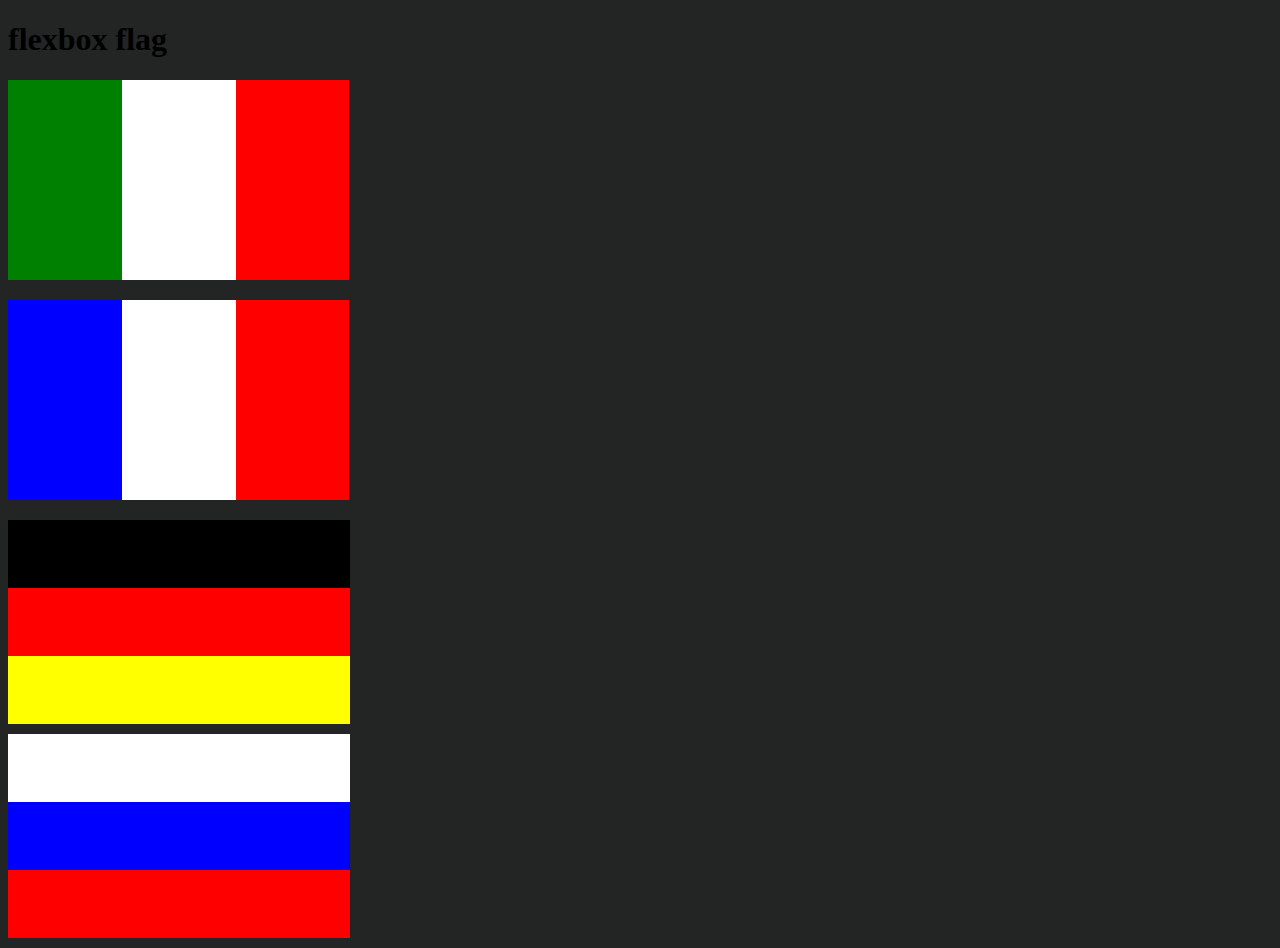
<file: EX-04/index.html>
<!DOCTYPE html>
<html>
<head>
<title>04-flexbox</title>
<link rel="stylesheet" href="css/stile.css">
</head>
<body>

    <h1>flexbox flag</h1>

    <div class="flag italy">
        <div class="green oblique"></div>
        <div class="white oblique"></div>
        <div class="red oblique"></div>
    </div>
    <div class="flag france">
        <div class="blue oblique"></div>
        <div class="white oblique"></div>
        <div class="red oblique"></div>
    </div>
    <div class="fflag germany">
        <div class="black oblique"></div>
        <div class="red oblique"></div>
        <div class="yellow oblique"></div>
    </div>
    <div class="fflag russian">
        <div class="white oblique"></div>
        <div class="blue oblique"></div>
        <div class="red oblique"></div>
</body>
</html>
</file>
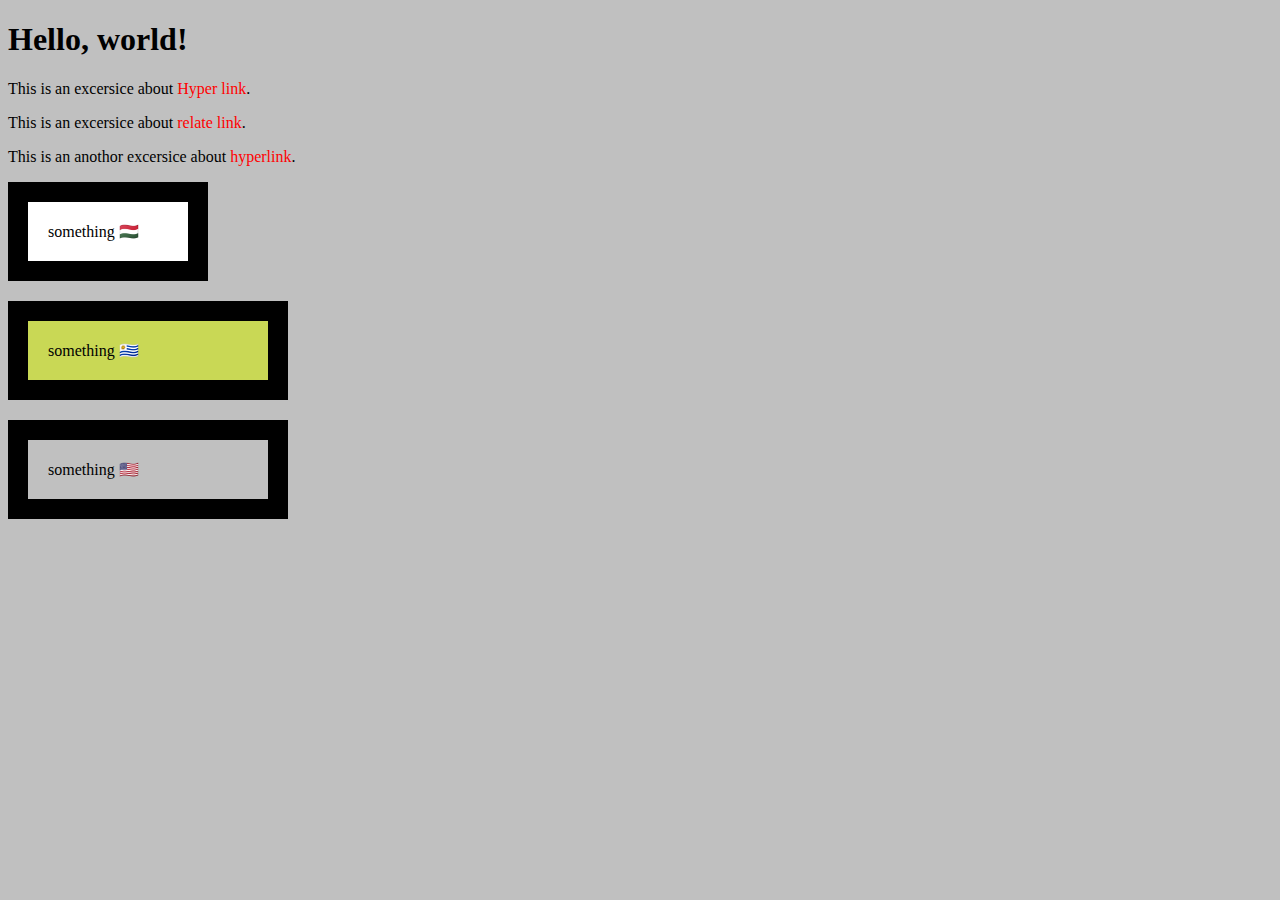
<file: EX08/INDEX.html>
<!DOCTYPE html>
<html lang="en">
<head>
    <!--<meta charset="UTF-8"> -->
    <!--<meta name="viewport" content='with=device-width, initial-scale=1.0"> -->
    <meta charset="UTF-8">
    <meta name="viewport" content="width=device-width, initial-scale=1.0">
    <title>Document</title>

    <link rel="stylesheet" href="css/stile.css">
</head>
<body>
    <h1>Hello, world!</h1>
    <p>This is an excersice about 
        <a href="https://www.w3schools.com" target="_blank" alt="HYPERLINK EXAMPLE" titile="a tool">Hyper link</a>.</p>
    <p>This is an excersice about <a href="../EX-03/index.html">relate link</a>.</p> 
    <p>This is an anothor excersice about <a href="https://www.naba.it">hyperlink</a>.</p>
    <div class="box-model-test box-model-test-01">something 🇭🇺</div>
    <div class="box-model-test box-model-test-02">something 🇺🇾</div>
    <div class="box-model-test box-model-test-03">something 🇺🇸</div>
</body>
</html>
</file>
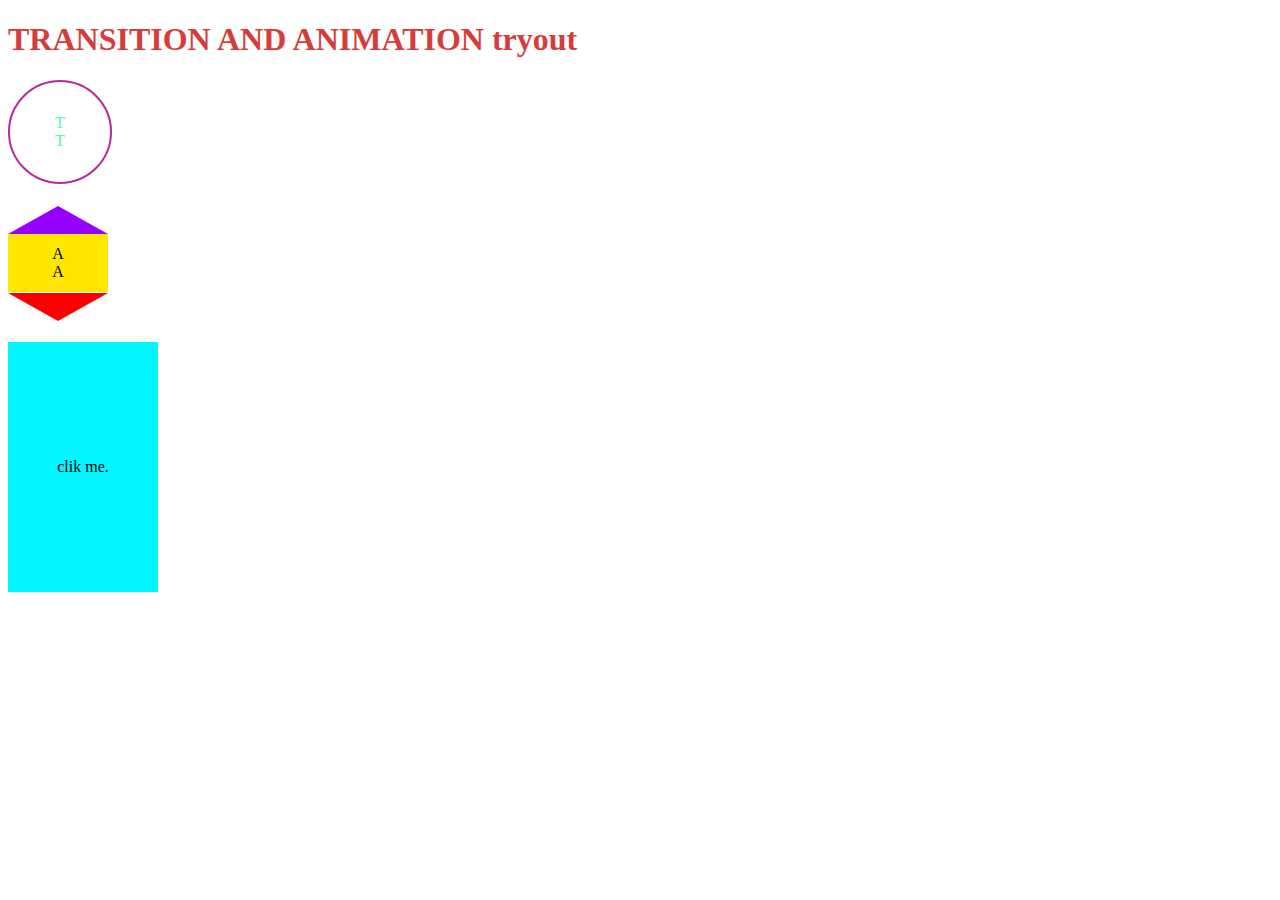
<file: EX12/index.html>
<!DOCTYPE html>
<html>
<head>
   
    <title>TRANSITION AND ANIMATION tryout</title>
    <link rel="stylesheet" href="css/stile.css">
</head>
<body>
        <h1>TRANSITION AND ANIMATION tryout</h1>
        <div class="cerchio">
            <div>T</div>
            <div>T</div>
        </div>

        <div id="hexagon">
            <div>A</div>
            <div>A</div>
            </div>  

        <div class="card">
            <div class="card">clik me.</div>
           </div>

            

</body>
</html>
</file>
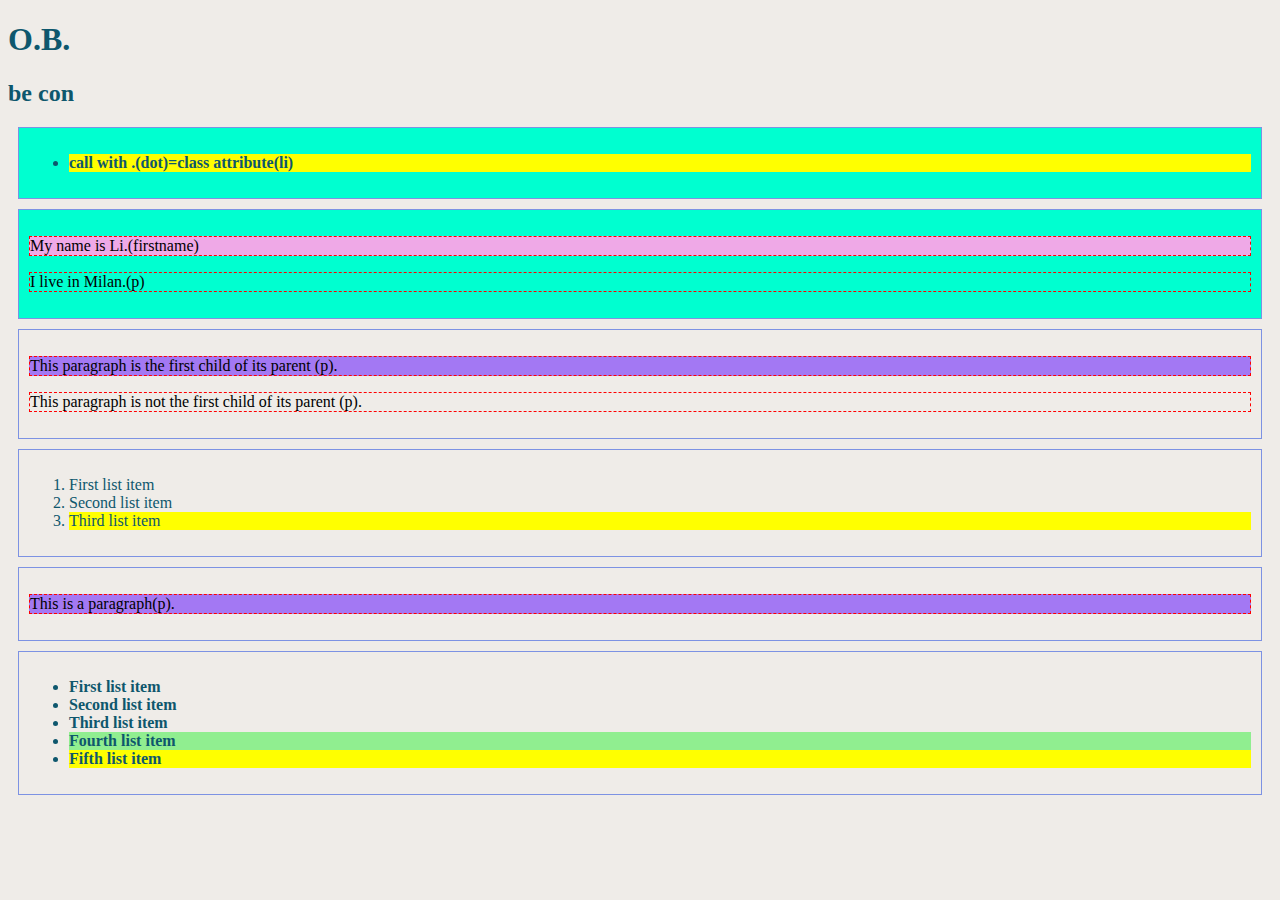
<file: ex-03/exercise03.html>
<!DOCTYPE html>
<html>
<head>
<title>selector reference</title>
<link rel="stylesheet" href="css/stile.css">
<style>
  .intro {
    background-color: rgb(0, 255, 208);
  }
  #firstname {
  background-color: rgb(239, 169, 231);
  }
  p:first-child {
  background-color: rgb(163, 120, 243);
  }
  li:last-child {
  background-color: yellow;
  }
  p {
  color: black;
}

:not(p) {
  color: rgb(14, 87, 109);
}

/* Selects the forth li element in a list */
li:nth-child(4) {
  background-color: lightgreen;
}
  </style>
</head>
<body>

<h1>O.B.</h1>
<h2>be con</h2>
<div class="intro">
<ul>
  <li>call with .(dot)=class attribute(li)</li>
</ul>
</div>

<div class="intro">
    <p id="firstname">My name is Li.(firstname)</p>
    <p id="hometown">I live in Milan.(p)</p>
  </div>

  <div>
    <p>This paragraph is the first child of its parent (p).</p>
    <p>This paragraph is not the first child of its parent (p).</p>
    </div>

    <div>
      <ol>
        <li>First list item</li>
        <li>Second list item</li>
        <li>Third list item</li>
      </ol>
      </div>

      <div>
        <p>This is a paragraph(p).</p>
        </div>

        <div>
          <ul>
            <li>First list item</li>
            <li>Second list item</li>
            <li>Third list item</li>
            <li>Fourth list item</li>
            <li>Fifth list item</li>
          </ul>
        </div>
</file>
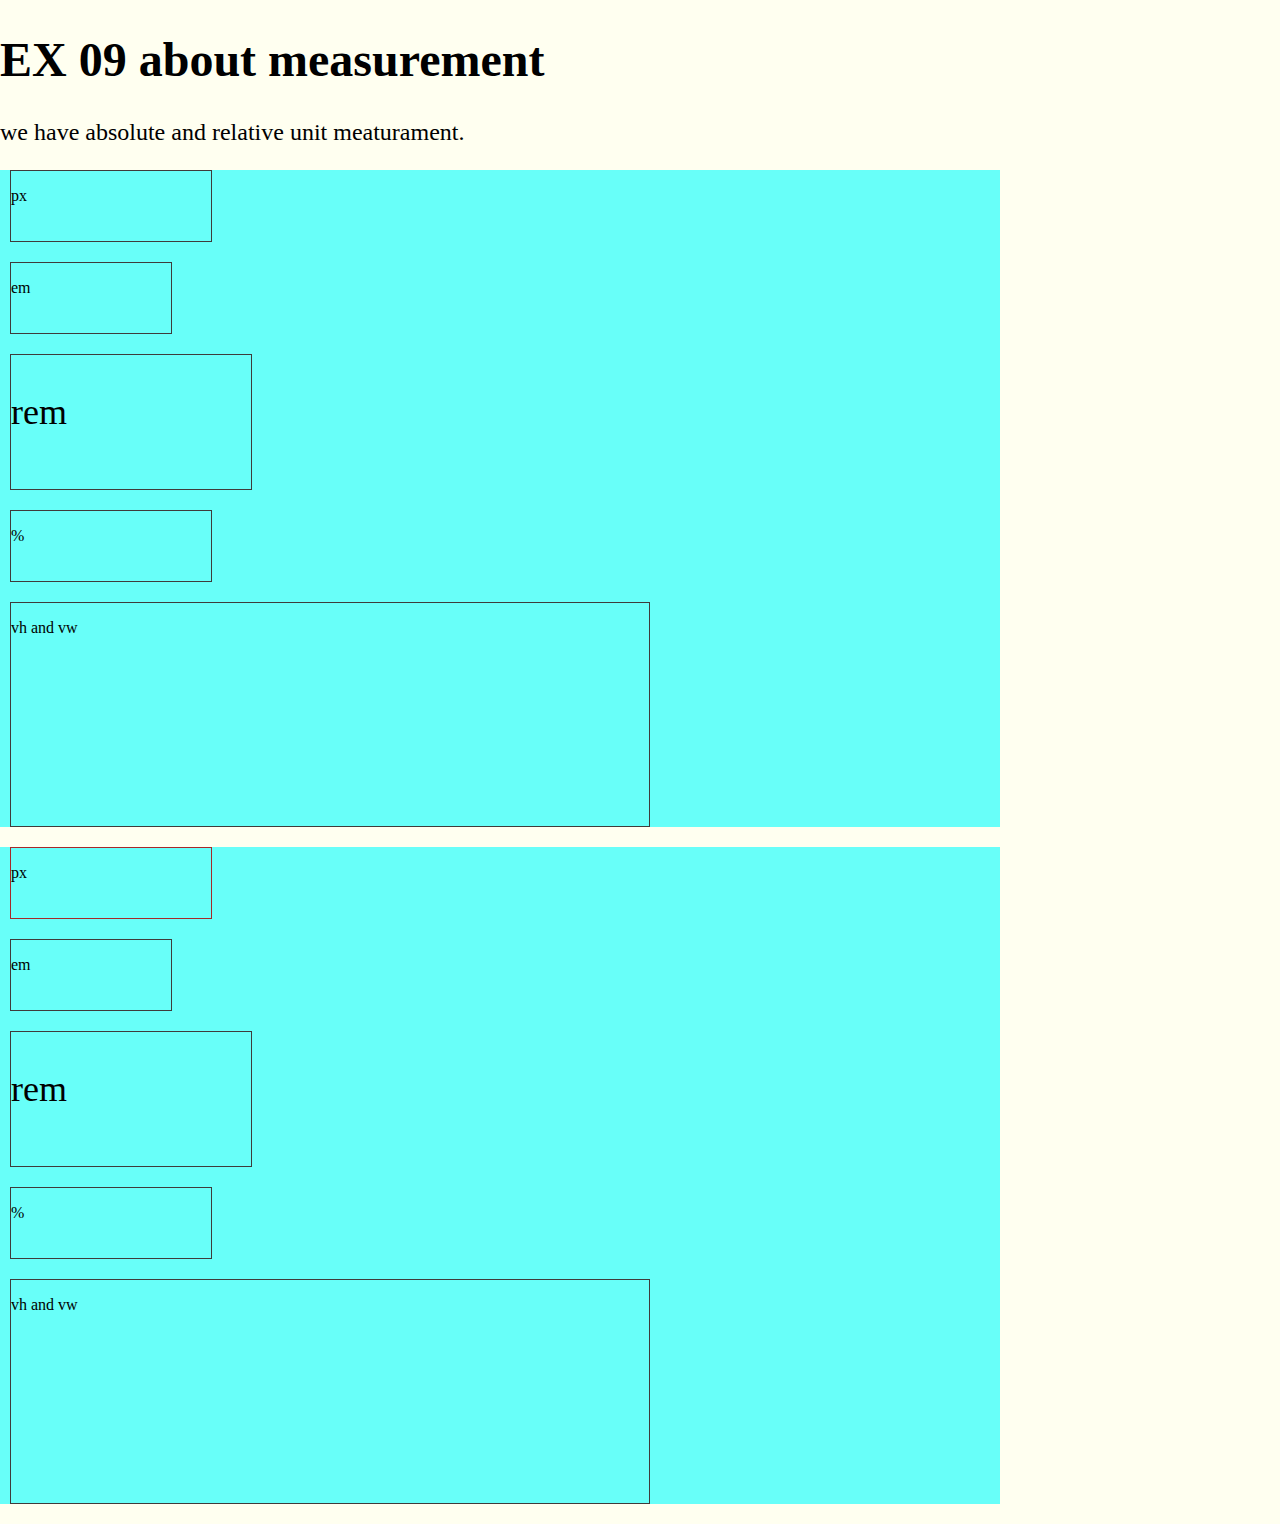
<file: EX09/<!DOCTYPE html>.html>
<!DOCTYPE html>
<html>
<head>
<title>EX. 09 about measurement</title>
<link rel="stylesheet" href="css/stile.css">

</head>
<body>


<h1>EX 09 about measurement</h1>
<p>we have absolute and relative unit meaturament.</p>

<ul class="ul-01">
    <li class ="px"><p>px</p></li>
    <li class ="em"><p>em</p></li>
    <li class ="rem"><p>rem</p></li>
    <li class ="%"><p>%</p></li>
    <li class ="vhvw"><p>vh and vw</p></li>
</ul>

<ul class="ul-02">
    <li class ="px"><p>px</p></li>
    <li class ="em"><p>em</p></li>
    <li class ="rem"><p>rem</p></li>
    <li class ="%"><p>%</p></li>
    <li class ="vhvw"><p>vh and vw</p></li>
</ul>
</body>
</html>
</file>
<file: EX-04/css/stile.css>
body {
    background-color: rgb(35, 37, 37);
}
div {
    margin-bottom: 10px;
    width: 30%; 
}

.flag {
    display: flex;
    flex-wrap: wrap;
}
.flag div {
    width: 30%;
    height: 200px;
    /* border: 1px solid rgb(149, 146, 146);  */
    margin-right: 0%;
    box-sizing: border-box;
}
.fflag {
    display: grid;
    flex-wrap: wrap;
}
.fflag div {
    width: 342px;
    height: 68px;
    /* border: 1px solid rgb(149, 146, 146);  */
    margin-block: 0%;
    box-sizing: border-box;
}
.black {
    background-color: black;
}
.yellow {
    background-color: yellow;
}
.green {
    background-color: green;
}
.white {
    background-color: white;
}
.red {
    background-color: red;
}
.blue {
    background-color: blue;
}
</file>
<file: EX08/css/stile.css>
body{
    background-color: silver;
}
.box-model-test{
    border:20px solid black;
    margin-bottom: 20px;
    padding: 20px;
    width: 200px;
}
.box-model-test-01{
    background-color: rgb(255, 255, 255);
    box-sizing: border-box;
}
.box-model-test-02{
    background-color: rgb(201, 216, 85);
    box-sizing: content-box;
}
a:link{
    color: rgb(255, 0, 0);
    text-decoration: none;
}
a:visited{
    color: rgb(255, 0, 38);
    text-decoration: none;
}
a:hover{
    color: rgb(255, 0, 13);
    text-decoration: underline;
}
a:active{
    color: rgb(0, 255, 145);
}
a:focus{
    color: rgb(38, 37, 35);
}
</file>
<file: EX12/css/stile.css>
h1 {
    color: rgb(215, 60, 60);
    }
.cerchio{
    border: 2px solid rgb(182, 41, 154);
    border-radius: 50%;
    height: 100px;
    width:100px;
    display: flex;
    justify-content: center;
    align-items: center;
    flex-wrap: wrap;
    align-content: center;
    transition: all 2s;
}
.cerchio:hover {
    width:200px;
    transform: rotate(360deg);
    font-size: 1000px;
}
.cerchio div{
    color: rgb(71, 255, 151);
    width: 100%;
    text-align: center;
}


#hexagon {
    width: 100px;
    height: 57.735px;
    background: rgb(255, 230, 0);
    position: relative;

    display:flex;
    justify-content: center;
    align-items: center;
    flex-wrap: wrap;
    align-content: center;

    animation-name: cambiacolore;
    animation-duration: 4s;
    animation-iteration-count: infinite;
    margin-top: 50px;

  }

  @keyframes cambiacolore {
    0%   {background-color: red; left:0;}
    33.33%  {background-color: yellow; left: 100px;}
    66.66%  {background-color: blue; left: -100px;}
    100% {background-color: green; left: 0;}
  }
  

  #hexagon::before {
    content: "";
    position: absolute;
    top: -28px;
    left: 0;
    width: 0;
    height: 0;
    border-left: 50px solid transparent;
    border-right: 50px solid transparent;
    border-bottom: 28.8675px solid rgb(149, 0, 255);
  }
  #hexagon::after {
    content: "";
    position: absolute;
    bottom: -29px;
    left: 0;
    width: 0;
    height: 0;
    border-left: 50px solid transparent;
    border-right: 50px solid transparent;
    border-top: 28.8675px solid red;
  }
  #hexagon div{
    width:100%;
    text-align: center;
  }

  .card{
    background-color: aquamarine;
    width: 150px;
    height: 250px;
    margin-top: 50px;
  }

  .card .card {
    background-color: rgb(0, 247, 255);
    width: 150px;
    height: 250px;
    display: flex;
    align-items: center;
    justify-content: center;
    transition: border-radius 2s;
    cursor: progress;
  }

  .card .card:hover{
    border-radius: 60px;
  }
</file>
<file: ex-03/css/stile.css>
body {
    background-color: rgb(239, 236, 232);
}
div {
    border:1px rgb(125, 146, 227) solid;
    /* please memorise that you can have caompact and splitted properties */
    margin: 10px;
    padding: 10px;
}
div > p {
    border: 1px dashed red;
  }
  
  ul li {
    font-weight: bold;
  }
</file>
<file: EX09/css/stile.css>
body{
    background-color: ivory;
    padding: 0%;
    margin: 0%;
}
ul li{
    list-style-type: square;
    display: block;
    border: 1px solid rgb(63, 59, 59); 
    margin-bottom: 20px;
    padding-bottom: 20px;
    width: 200px;
    margin-left: 10px;

}
ul{
    padding: 0%;
    margin: 0%;
}
.em{
    width: 10em;
}
html{
    font-size: 24px;
}
ul{
    font-size: 16px;
}
.rem{
    font-size: 1.5rem;
    width: 10rem;
}
.perc{
    width: 50%;
    margin-left: 0;
    box-sizing: border-box;
}

ul{
    width: 1000px;
    background-color: rgba(0, 255, 255, 0.593);
}
.vhvw{
    width: 50vw;
    height: 25vh;
    box-sizing: border-box;
}

.ul-02 .px{
    border-color: brown;
}
</file>
